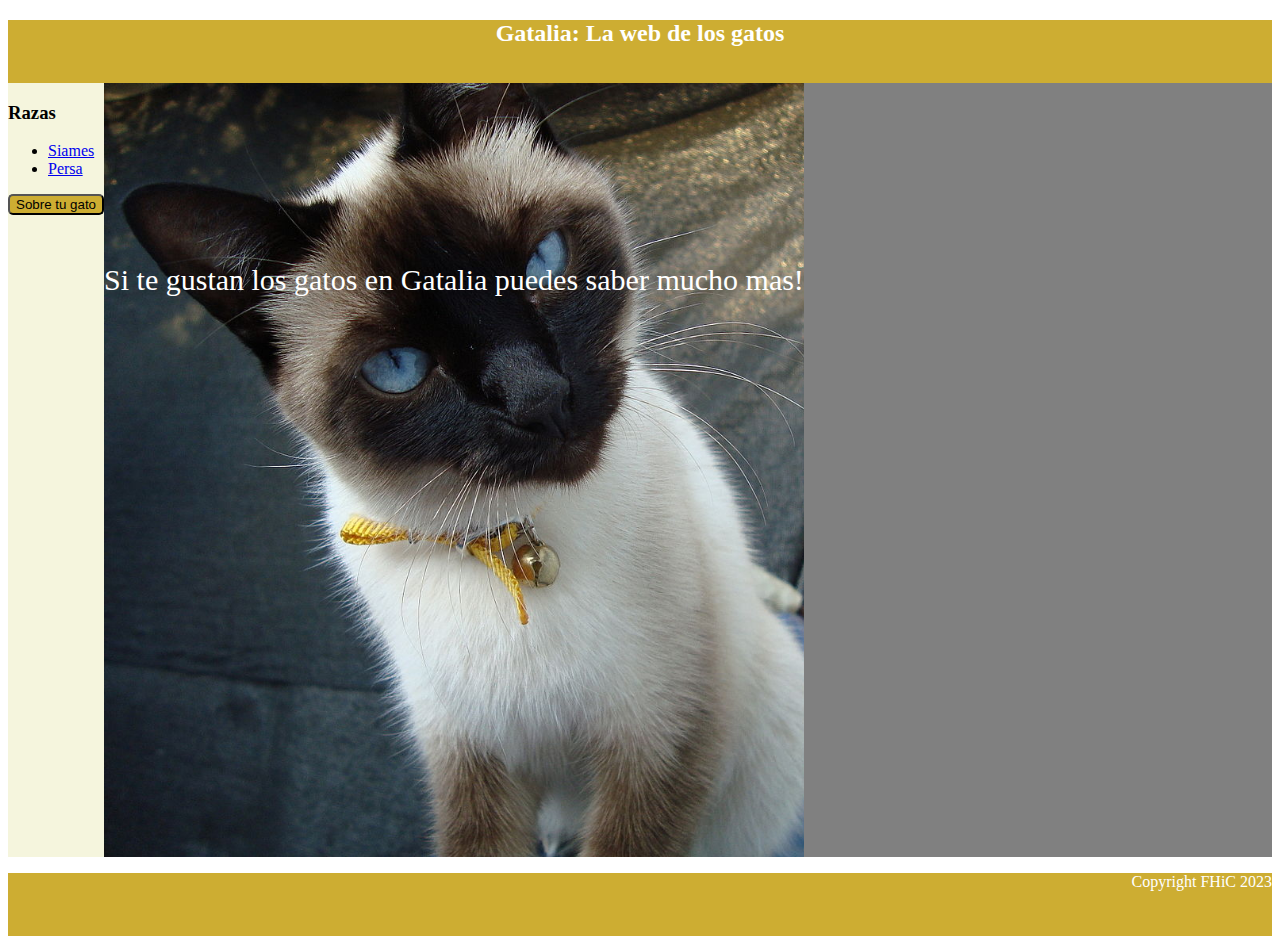
<file: index.html>
<!doctype html>
<html lang="en">
  <head>
    <meta charset="utf-8">
    <meta name="viewport" content="width=device-width, initial-scale=1">
    <title>Bootstrap demo</title>
    <link rel="stylesheet" href="styles.css">
    <link href="https://cdn.jsdelivr.net/npm/bootstrap@5.3.0-alpha1/dist/css/bootstrap.min.css" rel="stylesheet" integrity="sha384-GLhlTQ8iRABdZLl6O3oVMWSktQOp6b7In1Zl3/Jr59b6EGGoI1aFkw7cmDA6j6gD" crossorigin="anonymous">
  </head>
  <body>
    <header>
        <h2>Gatalia: La web de los gatos</h2>
      </header>
      <div class="container-nav-article">
        <div class="navigationContainer">
          <h3 class="titulo">Razas</h3>
          <ul class="list">
            <li><a href="./siames.html" onclick="">Siames</a></li>
            <li><a href="./persa.html">Persa</a></li>
          </ul>
          <button type="button" onclick="window.location.href='results.html'">Sobre tu gato</button>
        </div>
        <div class="articleContainer">
          <p>Si te gustan los gatos en Gatalia puedes saber mucho mas!<p>
        </div>
      </div>
      <footer>
        <p>Copyright FHiC 2023</p>
      </footer>

    <!--Library includes of Bootstrap-->
    <script src="https://code.jquery.com/jquery-3.3.1.slim.min.js" integrity="sha384-q8i/X+965DzO0rT7abK41JStQIAqVgRVzpbzo5smXKp4YfRvH+8abtTE1Pi6jizo" crossorigin="anonymous"></script>
    <script src="https://cdn.jsdelivr.net/npm/popper.js@1.14.7/dist/umd/popper.min.js" integrity="sha384-UO2eT0CpHqdSJQ6hJty5KVphtPhzWj9WO1clHTMGa3JDZwrnQq4sF86dIHNDz0W1" crossorigin="anonymous"></script>
    <script src="https://cdn.jsdelivr.net/npm/bootstrap@4.3.1/dist/js/bootstrap.min.js" integrity="sha384-JjSmVgyd0p3pXB1rRibZUAYoIIy6OrQ6VrjIEaFf/nJGzIxFDsf4x0xIM+B07jRM" crossorigin="anonymous"></script>
  </body>
</html>
</file>
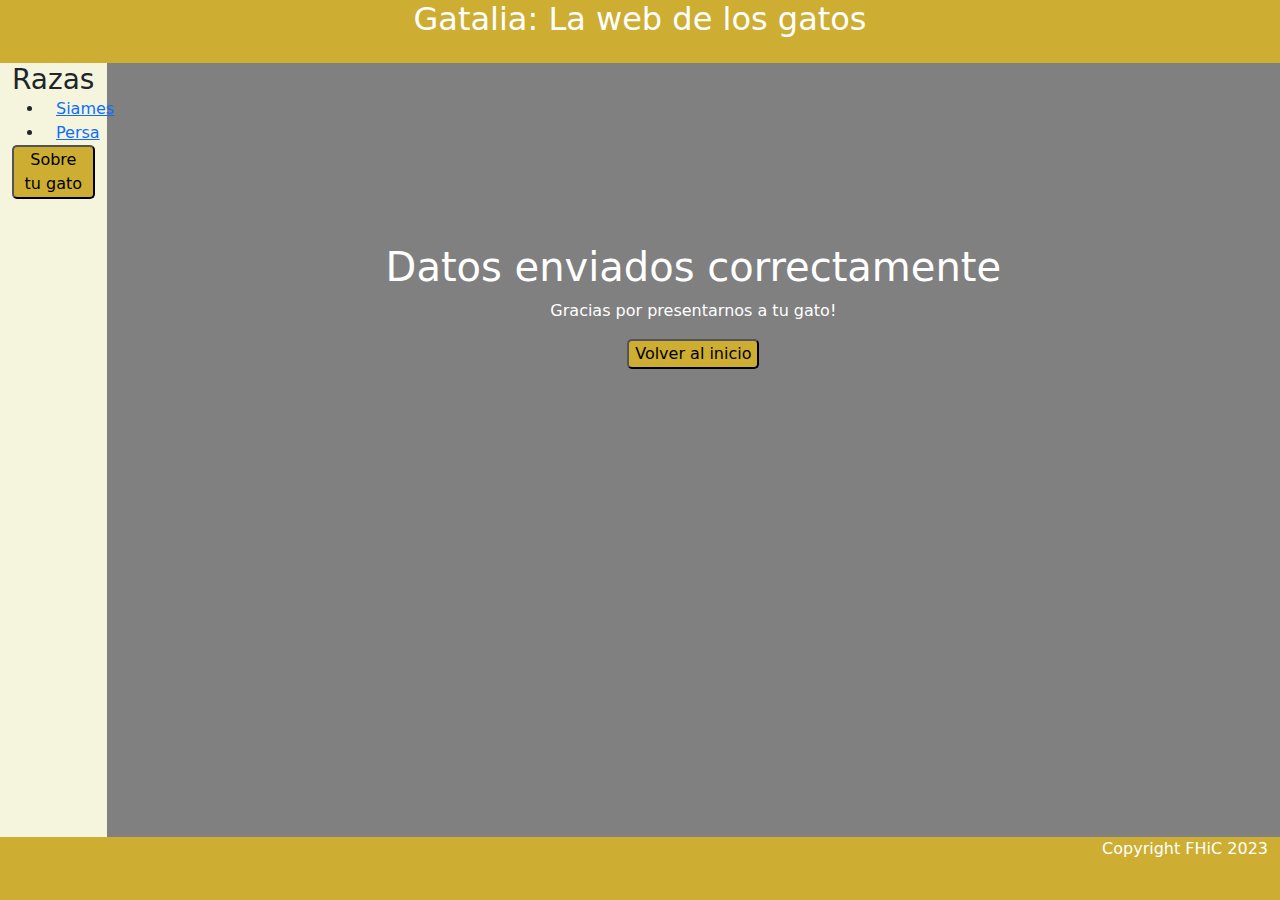
<file: final_form.html>
<!doctype html>
<html lang="en">
  <head>
    <meta charset="utf-8">
    <title>Bootstrap demo</title>
    <meta name="viewport" content="width=device-width, initial-scale=1">
    <link href="https://cdn.jsdelivr.net/npm/bootstrap@5.1.3/dist/css/bootstrap.min.css"
    rel="stylesheet" integrity="sha384-
    BmE4kWBq78iYhFldvKuhfTAU6auU8tT94WrHftjDbrCEXSU1oBoqyl2QvZ6jIW3" crossorigin="anonymous">
    <link href="styles.css" rel="stylesheet">
  </head>
  <body>
    <div class="container-flex">
      <header class="row">
        <h2 onclick="window.location.href='index.html'">Gatalia: La web de los gatos</h2>
      </header>
      <div class="container-nav-article row">
        <div class="col-md-1  navigationContainer">
          <h3 class="row">Razas</h3>
          <ul class="row">
            <li><a href="./siames.html" onclick="">Siames</a></li>
            <li><a href="./persa.html">Persa</a></li>
          </ul>
          <button class="row" type="button" onclick="window.location.href='form.html'">Sobre tu gato</button>
        </div>
        <div class="col messageForm">
            <h1>Datos enviados correctamente</h1>

            <p>Gracias por presentarnos a tu gato!</p>
        
            <p><button onclick="location.href='index.html'">Volver al inicio</button></p>
        </div>
      </div>
      <footer class="row">
        <p>Copyright FHiC 2023</p>
      </footer>
      </div>
    </div>
   
    
    

    <!--Library includes of Bootstrap-->
    <script
      src="https://cdn.jsdelivr.net/npm/bootstrap@5.1.3/dist/js/bootstrap.bundle.min.js"
      integrity="sha384-ka7Sk0Gln4gmtz2MlQnikT1wXgYsOg+OMhuP+IlRH9sENBO0LRn5q+8nbTov4+1p"
      crossorigin="anonymous"></script>
  </body>
</html>
</file>
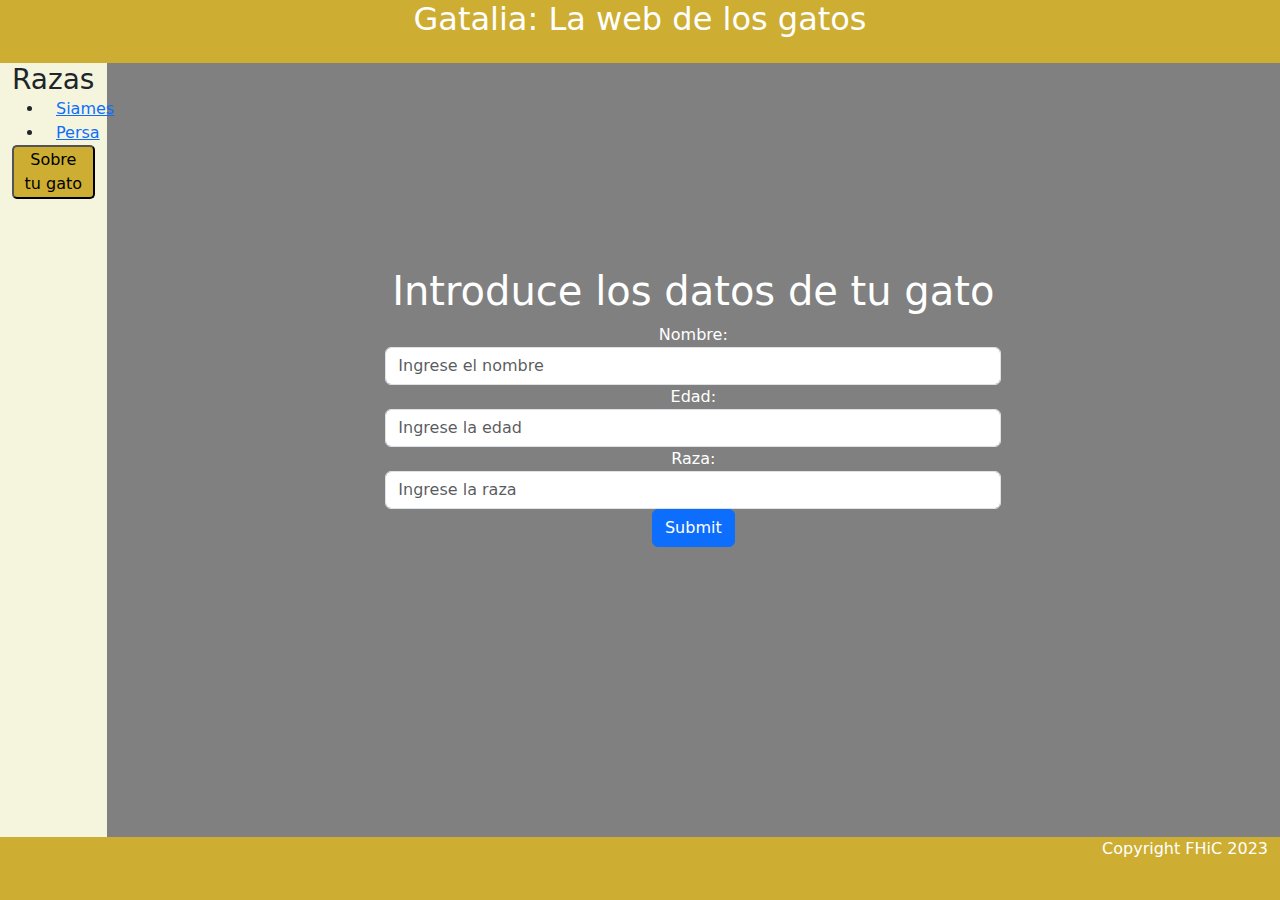
<file: form.html>
<!doctype html>
<html lang="en">
  <head>
    <meta charset="utf-8">
    <title>Bootstrap demo</title>
    <meta name="viewport" content="width=device-width, initial-scale=1">
    <link href="https://cdn.jsdelivr.net/npm/bootstrap@5.1.3/dist/css/bootstrap.min.css"
    rel="stylesheet" integrity="sha384-
    BmE4kWBq78iYhFldvKuhfTAU6auU8tT94WrHftjDbrCEXSU1oBoqyl2QvZ6jIW3" crossorigin="anonymous">
    <link href="styles.css" rel="stylesheet">
  </head>
  <body>
    <div class="container-flex">
      <header class="row">
        <h2 onclick="window.location.href='index.html'">Gatalia: La web de los gatos</h2>
      </header>
      <div class="container-nav-article row">
        <div class="col-md-1  navigationContainer">
          <h3 class="row">Razas</h3>
          <ul class="row">
            <li><a href="./siames.html" onclick="">Siames</a></li>
            <li><a href="./persa.html">Persa</a></li>
          </ul>
          <button class="row" type="button" onclick="window.location.href='form.html'">Sobre tu gato</button>
        </div>
        <div class="col messageForm">
            <div class="container-sm mt-4" style="width: 50vw;">
                <h1>Introduce los datos de tu gato</h1>
                <form action="final_form.html">
                    <div class="form-group">
                        <label for="nombre">Nombre:</label>
                        <input type="text" class="form-control" id="nombre" name="nombre" placeholder="Ingrese el nombre">
                    </div>
                    <div class="form-group">
                        <label for="edad">Edad:</label>
                        <input type="number" class="form-control" id="edad" name="edad" placeholder="Ingrese la edad">
                    </div>
                    <div class="form-group">
                        <label for="raza">Raza:</label>
                        <input type="text" class="form-control" id="raza" name="raza" placeholder="Ingrese la raza">
                    </div>
                    <button type="submit" class="btn btn-primary">Submit</button>
                </form>
            </div>
        </div>
      </div>
      <footer class="row">
        <p>Copyright FHiC 2023</p>
      </footer>
      </div>
    </div>
   
    
    

    <!--Library includes of Bootstrap-->
    <script
      src="https://cdn.jsdelivr.net/npm/bootstrap@5.1.3/dist/js/bootstrap.bundle.min.js"
      integrity="sha384-ka7Sk0Gln4gmtz2MlQnikT1wXgYsOg+OMhuP+IlRH9sENBO0LRn5q+8nbTov4+1p"
      crossorigin="anonymous"></script>
  </body>
</html>
</file>
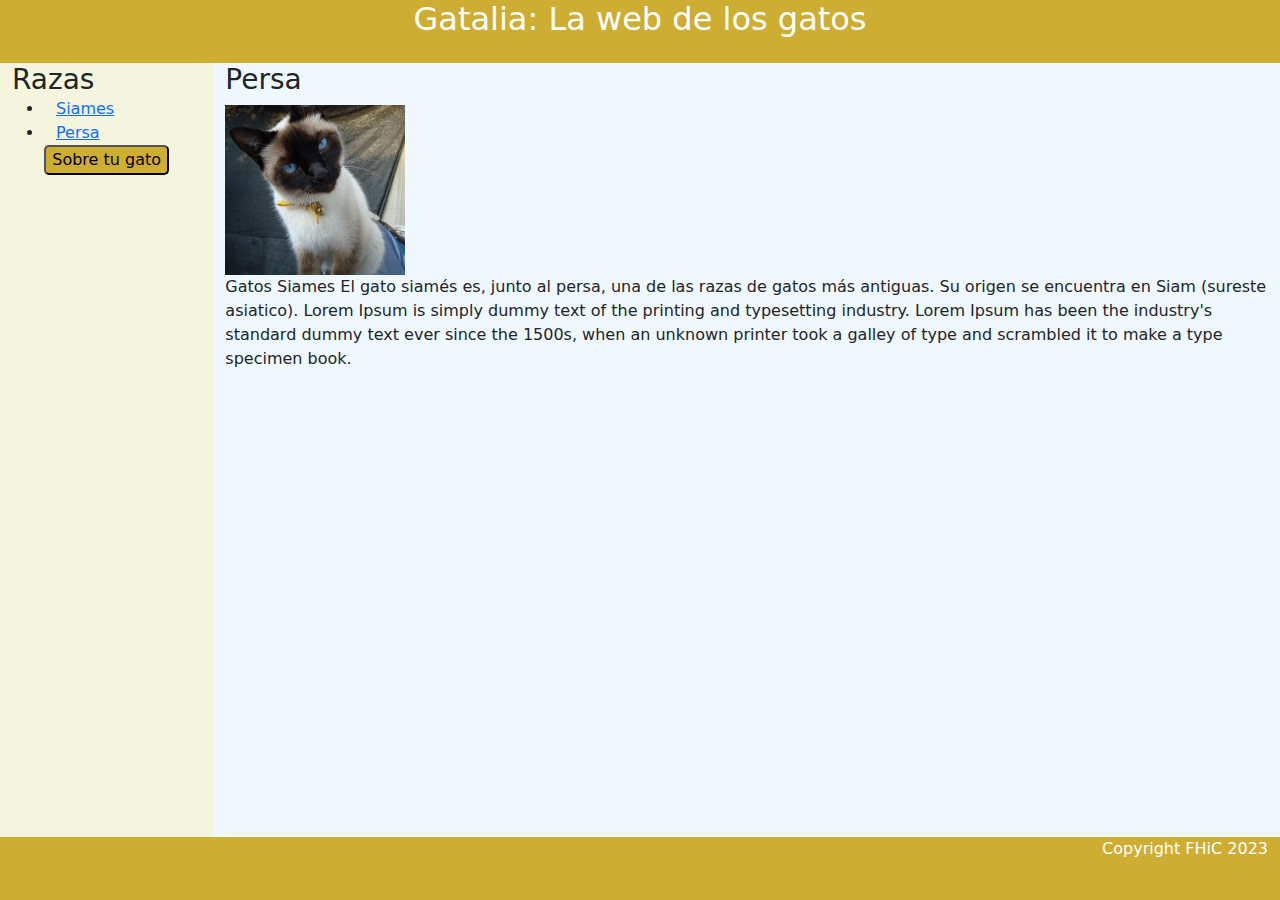
<file: persa.html>
<!DOCTYPE html>
<html>
  <head>
    <meta charset="utf-8">
    <meta name="viewport" content="width=device-width, initial-scale=1">
    <link href="https://cdn.jsdelivr.net/npm/bootstrap@5.1.3/dist/css/bootstrap.min.css"
    rel="stylesheet" integrity="sha384-
    BmE4kWBq78iYhFldvKuhfTAU6auU8tT94WrHftjDbrCEXSU1oBoqyl2QvZ6jIW3" crossorigin="anonymous">
    <link href="styles.css" rel="stylesheet">
  </head>
  <body>
    <div class="container-flex">
      <header class="row">
        <h2 onclick="window.location.href='index.html'">Gatalia: La web de los gatos</h2>
      </header>
      <div class="container-nav-article row">
        <div class="col-2 navigationContainer ">
          <h3 class="titulo row">Razas</h3>
          <ul class="list row">
            <li><a href="./siames.html" onclick="">Siames</a></li>
            <li><a href="./persa.html">Persa</a></li>
          </ul>
          <button class="row" type="button" onclick="window.location.href='results.html'">Sobre tu gato</button>
        </div>
        <div class="col catArticleContainer">
          <h3>Persa</h3>
          <div class="imageC">
            <img src="./images/Gato.JPG" width="180" height="170">
          </div>
          <p>Gatos Siames El gato siamés es, junto al persa, una de las razas de gatos
            más antiguas. Su origen se encuentra en Siam (sureste asiatico). Lorem Ipsum
            is simply dummy text of the printing and typesetting industry. Lorem Ipsum
            has been the industry's standard dummy text ever since the 1500s, when an
            unknown printer took a galley of type and scrambled it to make a type
            specimen book.</p>    
        </div>
      </div>
      <footer class="row">
        <p>Copyright FHiC 2023</p>
      </footer>
      </div>
    </div>
    <script
      src="https://cdn.jsdelivr.net/npm/bootstrap@5.1.3/dist/js/bootstrap.bundle.min.js"
      integrity="sha384-ka7Sk0Gln4gmtz2MlQnikT1wXgYsOg+OMhuP+IlRH9sENBO0LRn5q+8nbTov4+1p"
      crossorigin="anonymous"></script>
  </body>
</html>
</file>
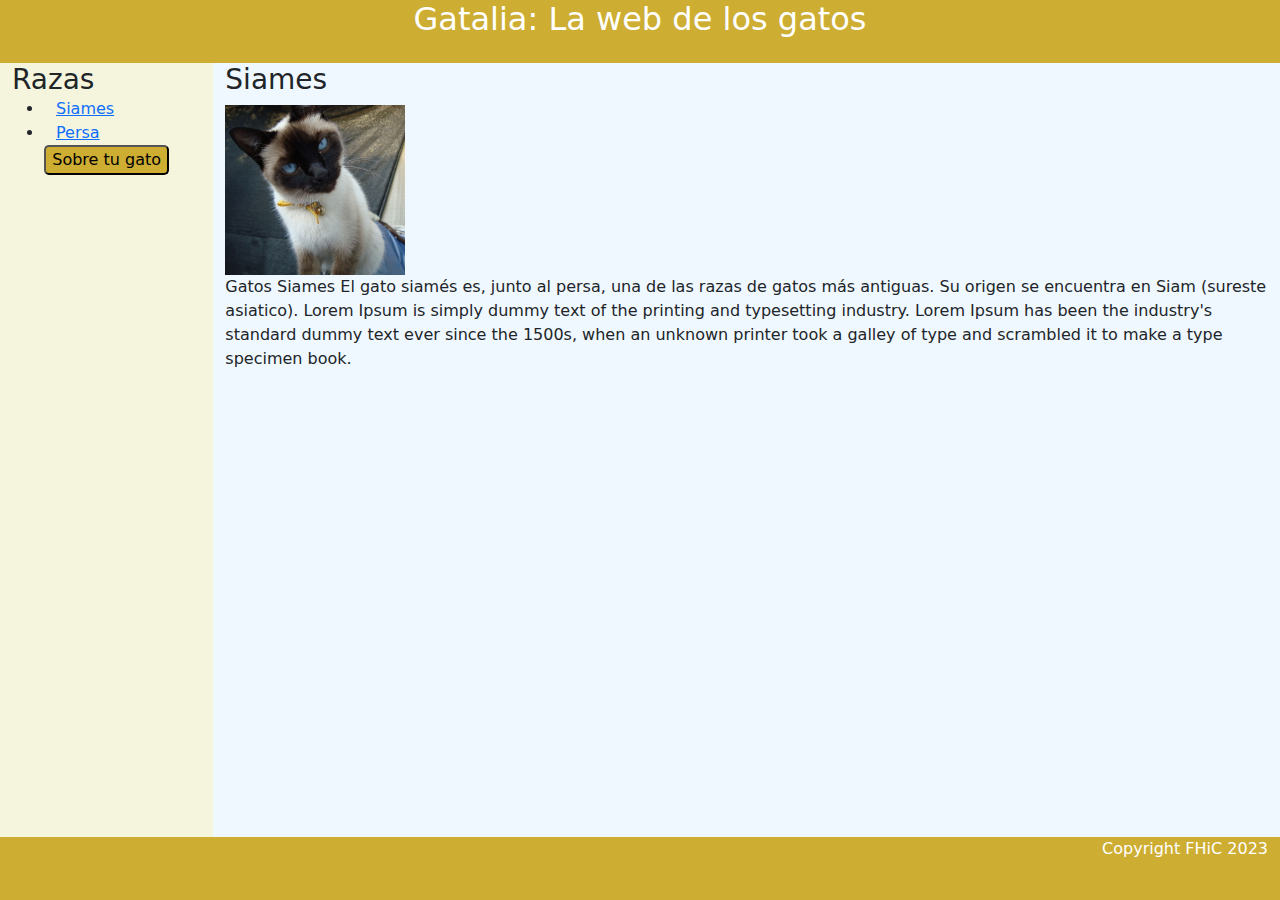
<file: siames.html>
<!DOCTYPE html>
<html>
  <head>  
    <meta charset="utf-8">
    <meta name="viewport" content="width=device-width, initial-scale=1">
    <link href="https://cdn.jsdelivr.net/npm/bootstrap@5.1.3/dist/css/bootstrap.min.css"
    rel="stylesheet" integrity="sha384-
    BmE4kWBq78iYhFldvKuhfTAU6auU8tT94WrHftjDbrCEXSU1oBoqyl2QvZ6jIW3" crossorigin="anonymous">
    <link href="styles.css" rel="stylesheet">   
  </head>
  <body>

    <div class="container-flex">
      <header class="row">
        <h2 onclick="window.location.href='index.html'">Gatalia: La web de los gatos</h2>
      </header>
      <div class="container-nav-article row">
        <div class="col-2 navigationContainer ">
          <h3 class="titulo row">Razas</h3>
          <ul class="list row">
            <li><a href="./siames.html" onclick="">Siames</a></li>
            <li><a href="./persa.html">Persa</a></li>
          </ul>
          <button class="row" type="button" onclick="window.location.href='results.html'">Sobre tu gato</button>
        </div>
        <div class="col catArticleContainer">
          <h3>Siames</h3>
          <div class="imageC">
            <img src="./images/Gato.JPG" width="180" height="170">
          </div>
          <p>Gatos Siames El gato siamés es, junto al persa, una de las razas de gatos
            más antiguas. Su origen se encuentra en Siam (sureste asiatico). Lorem Ipsum
            is simply dummy text of the printing and typesetting industry. Lorem Ipsum
            has been the industry's standard dummy text ever since the 1500s, when an
            unknown printer took a galley of type and scrambled it to make a type
            specimen book.</p>    
        </div>
      </div>
      <footer class="row">
        <p>Copyright FHiC 2023</p>
      </footer>
      </div>
    </div>
    <script
      src="https://cdn.jsdelivr.net/npm/bootstrap@5.1.3/dist/js/bootstrap.bundle.min.js"
      integrity="sha384-ka7Sk0Gln4gmtz2MlQnikT1wXgYsOg+OMhuP+IlRH9sENBO0LRn5q+8nbTov4+1p"
      crossorigin="anonymous"></script>
  </body>
</html>
</file>
<file: styles.css>
header, footer{
    background-color: rgb(205 173 50);
}

.row{
    margin: auto;
}

header{
    color: white;
    min-height: 30px;
    height: 7vh;  
    text-align: center;     
}
footer{
    color: white;
    min-height: 20px;
    height: 7vh;
    text-align: end;
}
.container-nav-article{
    display: flex;
    background-color: grey;
    height: 86vh;
}

.navigationContainer {
    background-color: rgb(245 245 221);
}
button{
    background-color: rgb(205 173 50);
    position: relative;
    border-radius: 5px;
}

.articleContainer{        
    color: white;
    background-size: cover;
    background-image: url(./images/Gato.JPG);
    min-height: 0;
}

.messageForm{
    color: white;
    margin-top: 20vh;
    align-items: center;
    text-align: center;
    min-height: 400px;
}

.catArticleContainer{
   
    background-color: aliceblue;
}


.container-nav-article .articleContainer p{
    font-size: 30px;
    text-align: center;
    margin-top: 20vh;
}
</file>
